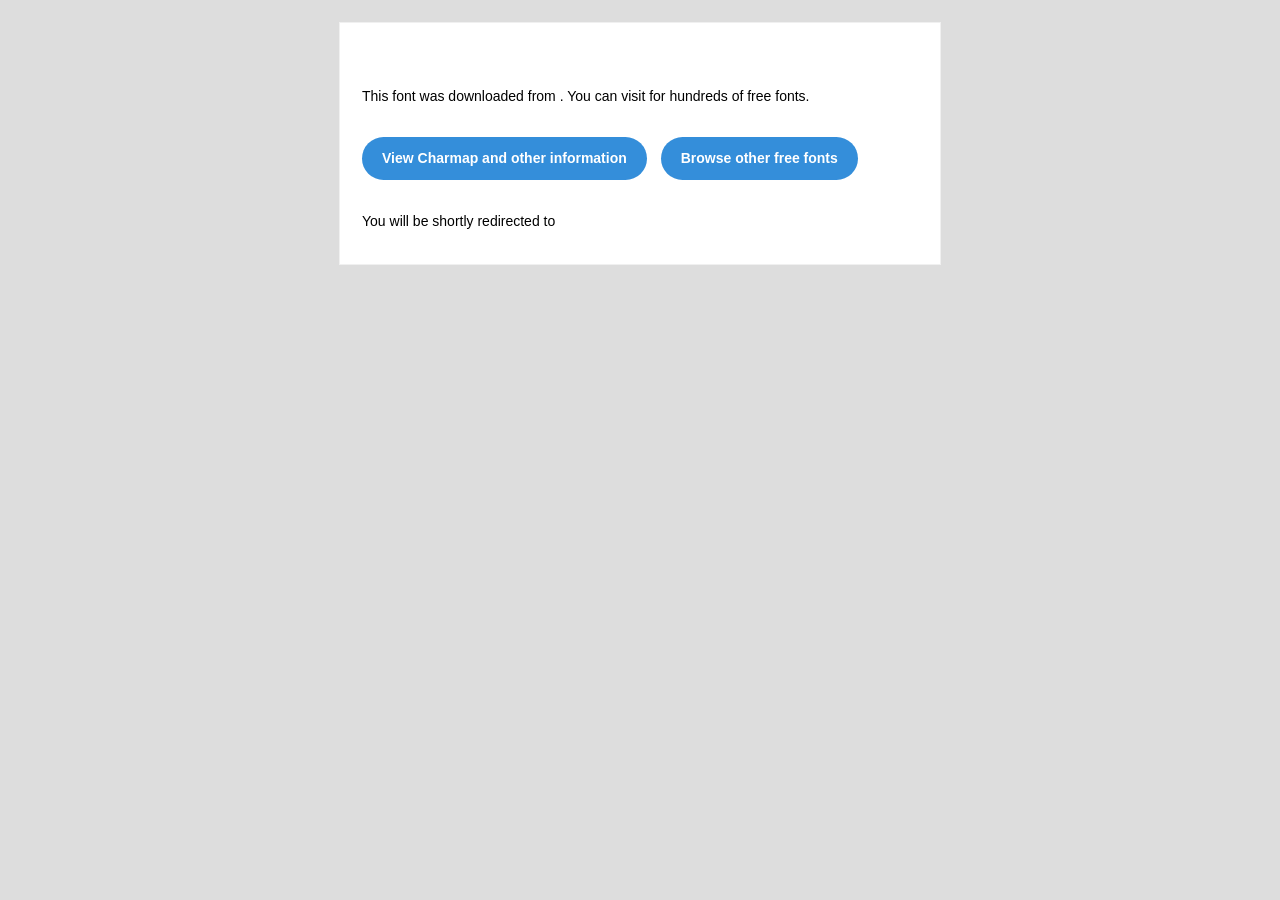
<file: Ogg Ogg Bold Italic/readme.html>
<!DOCTYPE html PUBLIC "-//W3C//DTD XHTML 1.0 Transitional//EN" "http://www.w3.org/TR/xhtml1/DTD/xhtml1-transitional.dtd">
<html xmlns="http://www.w3.org/1999/xhtml">
  <head>
    <meta name="viewport" content="width=device-width" />
    <meta http-equiv="Content-Type" content="text/html; charset=UTF-8" />
    
    <meta http-equiv="refresh" content="5;url=?ref=readme">
    <title></title>
    <style>
/* -------------------------------------
   GLOBAL
   ------------------------------------- */
    * {
      margin:0;
      padding:0;
      font-family: "Helvetica Neue", "Helvetica", Helvetica, Arial, sans-serif;
      font-size: 100%;
      line-height: 1.6;
    }

    img {
      max-width: 100%;
    }

    body {
      -webkit-font-smoothing:antialiased;
      -webkit-text-size-adjust:none;
      width: 100%!important;
      height: 100%;
      background:#DDD;
    }


    /* -------------------------------------
       ELEMENTS
       ------------------------------------- */
    a {
      color: #348eda;
    }

    .btn-primary, .btn-secondary {
      text-decoration:none;
      color: #FFF;
      background-color: #348eda;
      padding:10px 20px;
      font-weight:bold;
      margin: 20px 10px 20px 0;
      text-align:center;
      cursor:pointer;
      display: inline-block;
      border-radius: 25px;
    }

    .btn-secondary{
      background: #aaa;
    }

    .last {
      margin-bottom: 0;
    }

    .first{
      margin-top: 0;
    }


    /* -------------------------------------
       BODY
       ------------------------------------- */
    table.body-wrap {
      width: 100%;
      padding: 20px;
    }

    table.body-wrap .container{
      border: 1px solid #f0f0f0;
    }


    /* -------------------------------------
       FOOTER
       ------------------------------------- */
    table.footer-wrap {
      width: 100%;
      clear:both!important;
    }

    .footer-wrap .container p {
      font-size:12px;
      color:#666;

    }

    table.footer-wrap a{
      color: #999;
    }


    /* -------------------------------------
       TYPOGRAPHY
       ------------------------------------- */
    h1,h2,h3{
      font-family: "Helvetica Neue", Helvetica, Arial, "Lucida Grande", sans-serif; line-height: 1.1; margin-bottom:15px; color:#000;
      margin: 40px 0 10px;
      line-height: 1.2;
      font-weight:200;
    }

    h1 {
      font-size: 36px;
    }
    h2 {
      font-size: 28px;
    }
    h3 {
      font-size: 22px;
    }

    p, ul {
      margin-bottom: 10px;
      font-weight: normal;
      font-size:14px;
    }

    ul li {
      margin-left:5px;
      list-style-position: inside;
    }

    /* ---------------------------------------------------
       RESPONSIVENESS
       Nuke it from orbit. It's the only way to be sure.
       ------------------------------------------------------ */

    /* Set a max-width, and make it display as block so it will automatically stretch to that width, but will also shrink down on a phone or something */
    .container {
      display:block!important;
      max-width:600px!important;
      margin:0 auto!important; /* makes it centered */
      clear:both!important;
    }

    /* This should also be a block element, so that it will fill 100% of the .container */
    .content {
      padding:20px;
      max-width:600px;
      margin:0 auto;
      display:block;
    }

    /* Let's make sure tables in the content area are 100% wide */
    .content table {
      width: 100%;
    }

    </style>
  </head>

  <body bgcolor="#f6f6f6">

    <!-- body -->
    <table class="body-wrap">
      <tr>
        <td></td>
        <td class="container" bgcolor="#FFFFFF">

          <!-- content -->
          <div class="content">
            <table>
              <tr>
                <td>
                  <h1></h1>
                  <p>This font was downloaded from <a href="?ref=readme"></a> . You can visit <a href="?ref=readme"></a> for hundreds of free fonts.</p>
                  <p><a href="?ref=readme" class="btn-primary">View Charmap and other information</a> <a href="?ref=readme" class="btn-primary">Browse other free fonts</a></p>
                  <p>You will be shortly redirected to </p>
                </td>
              </tr>
            </table>
          </div>
          <!-- /content -->

        </td>
        <td></td>
      </tr>
    </table>
    <!-- /body -->

  </body>
</html>
</file>
